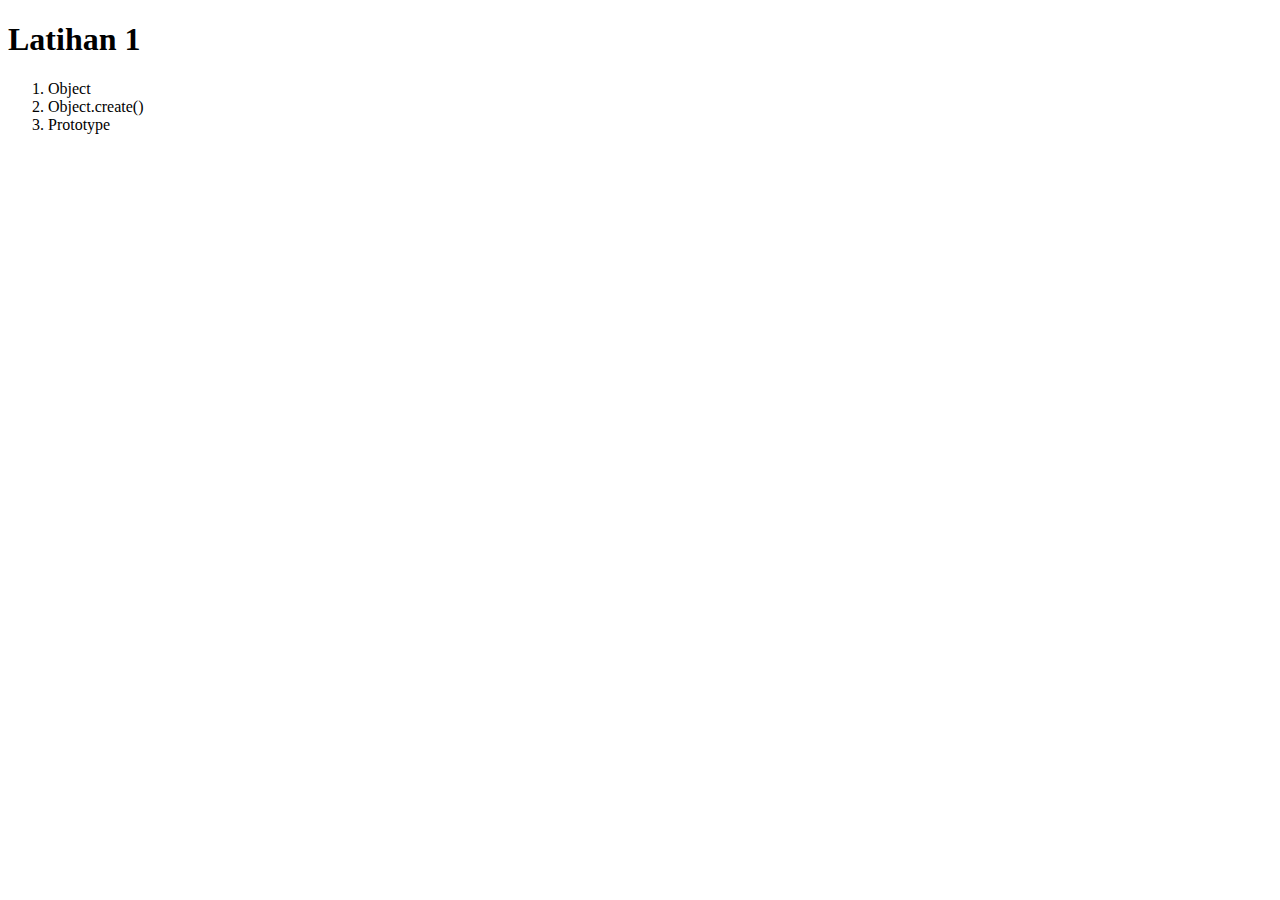
<file: Latihan1 - Object/index.html>
<!DOCTYPE html>
<html lang="en">
<head>
    <meta charset="UTF-8">
    <meta http-equiv="X-UA-Compatible" content="IE=edge">
    <meta name="viewport" content="width=device-width, initial-scale=1.0">
    <title>Js Lanjutan (Object)</title>
</head>
<body>
    <h1>Latihan 1</h1>
    <ol>
        <li>Object</li>
        <li>Object.create()</li>
        <li>Prototype</li>
    </ol>

    <script src="script2.js"></script>
</body>
</html>
</file>
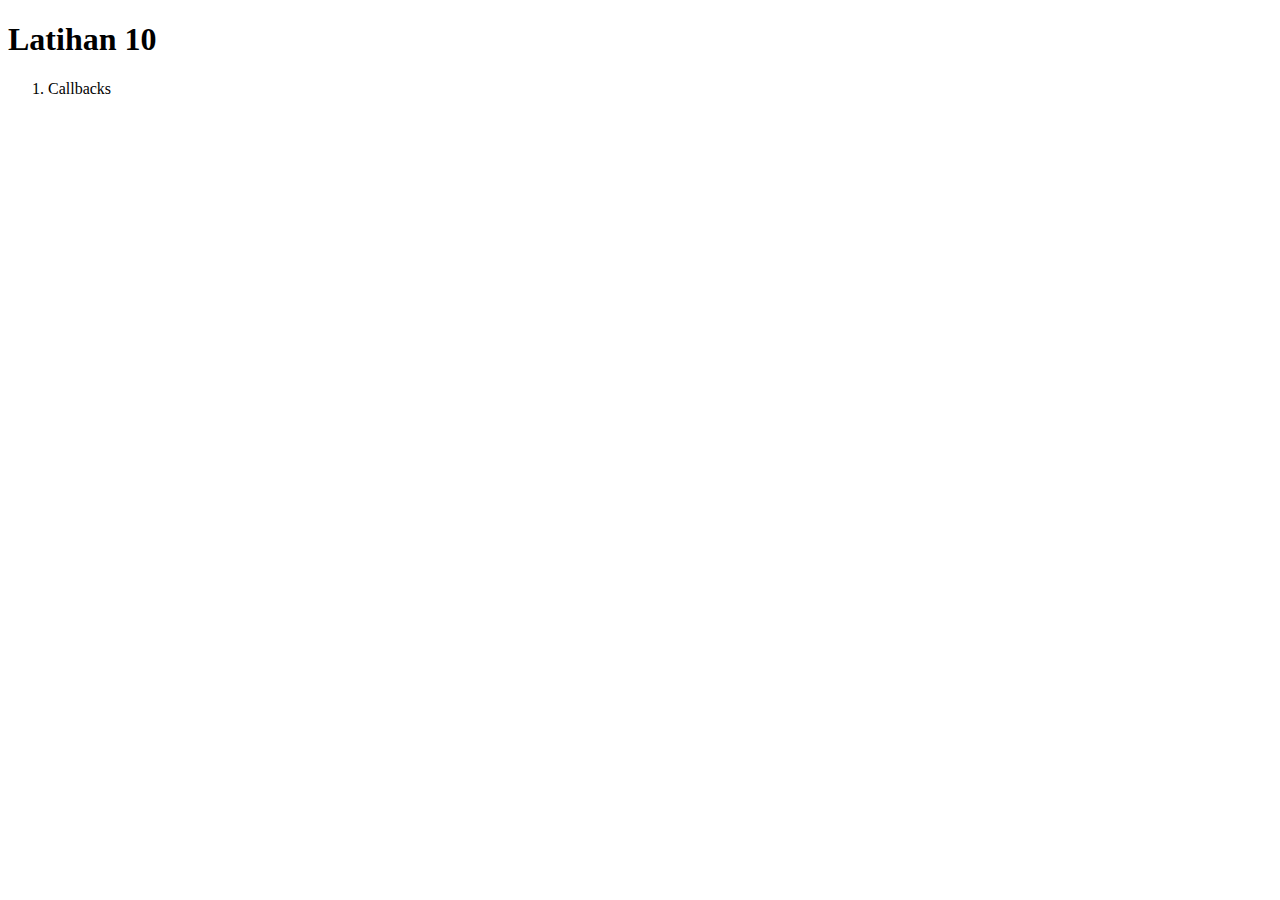
<file: Latihan10 -/index.html>
<!DOCTYPE html>
<html lang="en">
<head>
    <meta charset="UTF-8">
    <meta http-equiv="X-UA-Compatible" content="IE=edge">
    <meta name="viewport" content="width=device-width, initial-scale=1.0">
    <title>Latihan JS Lanjutan </title>
</head>
<body>
    <h1>Latihan 10</h1>
    <ol>
        <li>Callbacks</li>
    </ol>
    <script src="https://code.jquery.com/jquery-3.6.0.min.js" integrity="sha256-/xUj+3OJU5yExlq6GSYGSHk7tPXikynS7ogEvDej/m4=" crossorigin="anonymous"></script>
    <script src="script.js"></script>
</body>
</html>
</file>
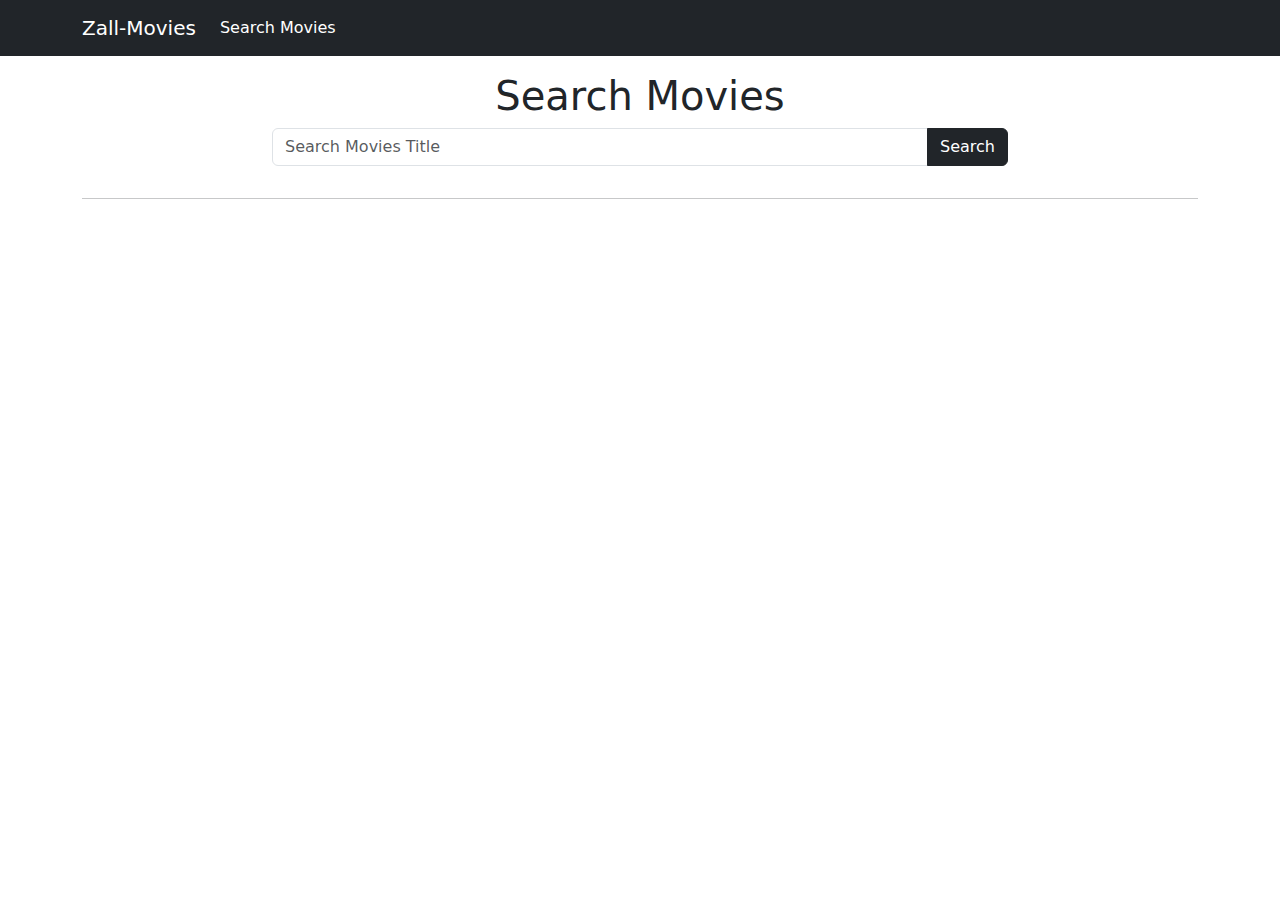
<file: Latihan12 -/index.html>
<html lang="en">
  <head>
    <meta charset="utf-8">
    <meta name="viewport" content="width=device-width, initial-scale=1">
    <title>My Website</title>
    <link rel="stylesheet" href="https://cdn.jsdelivr.net/npm/bootstrap@5.2.0-beta1/dist/css/bootstrap.min.css">
  </head>
  <body>
    <nav class="navbar navbar-expand-lg navbar-dark bg-dark">
      <div class="container">
        <a class="navbar-brand">Zall-Movies</a>
        <button class="navbar-toggler" type="button" data-bs-toggle="collapse" data-bs-target="#navbarNavAltMarkup" aria-controls="navbarNavAltMarkup" aria-expanded="false" aria-label="Toggle navigation">
          <span class="navbar-toggler-icon"></span>
        </button>
        <div class="collapse navbar-collapse" id="navbarNavAltMarkup">
          <div class="navbar-nav">
            <a class="nav-link active" aria-current="page" href="#">Search Movies</a>
          </div>
        </div>
      </div>
    </nav>

    <div class="container">
      <div class="row">
        <div class="text-center mt-3">
          <h1>Search Movies</h1>
        </div>
      </div>

      <div class="row justify-content-center">
        <div class="col-md-8">
          <div class="input-group mb-3">
            <input type="text" class="form-control" placeholder="Search Movies Title" id="movies-input">
            <button class="btn btn-dark" type="button" id="movies-button">Search</button>
          </div>
        </div>
      </div>

      <hr>

      <div class="row" id="movies-list">

      </div>
    </div>


    <!-- Modal -->
    <div class="modal fade" id="exampleModal" tabindex="-1" aria-labelledby="exampleModalLabel" aria-hidden="true">
      <div class="modal-dialog modal-lg">
        <div class="modal-content">
          <div class="modal-header">
            <h5 class="modal-title" id="exampleModalLabel">Movie Details</h5>
            <button type="button" class="btn-close" data-bs-dismiss="modal" aria-label="Close"></button>
          </div>
          <div class="modal-body">
            ...
          </div>
          <div class="modal-footer">
            <button type="button" class="btn btn-dark" data-bs-dismiss="modal">Close</button>
          </div>
        </div>
      </div>
    </div>
    <script src="script.js"></script>
    <script src="https://cdn.jsdelivr.net/npm/bootstrap@5.2.0-beta1/dist/js/bootstrap.bundle.min.js" integrity="sha384-pprn3073KE6tl6bjs2QrFaJGz5/SUsLqktiwsUTF55Jfv3qYSDhgCecCxMW52nD2" crossorigin="anonymous"></script>
  </body>
</html>
</file>
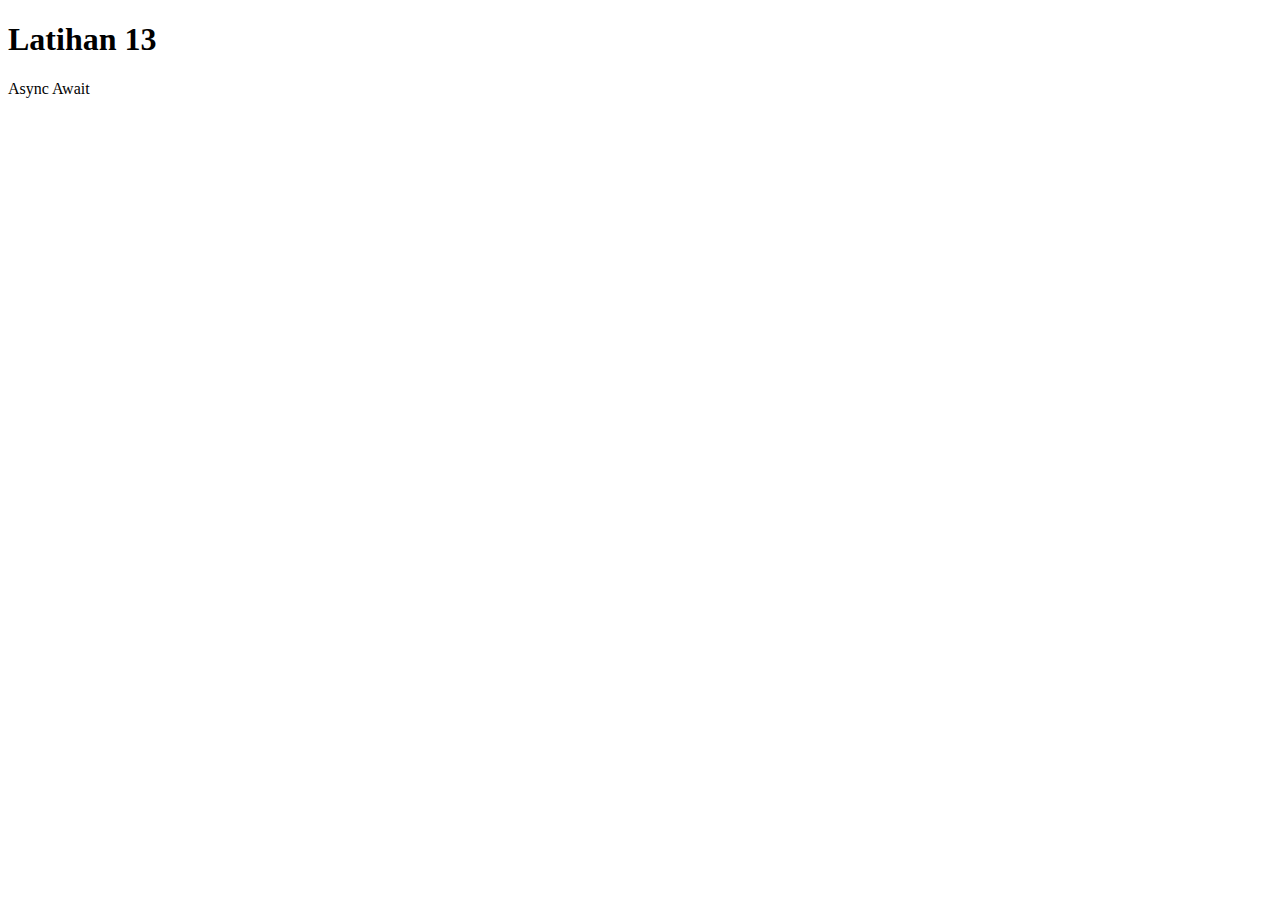
<file: Latihan13 -/index.html>
<!DOCTYPE html>
<html lang="en">
<head>
    <meta charset="UTF-8">
    <meta http-equiv="X-UA-Compatible" content="IE=edge">
    <meta name="viewport" content="width=device-width, initial-scale=1.0">
    <title>Latihan JS Lanjutan</title>
</head>
<body>
    <h1>Latihan 13</h1>
    <p>Async Await</p>
    <script src="script.js"></script>
</body>
</html>
</file>
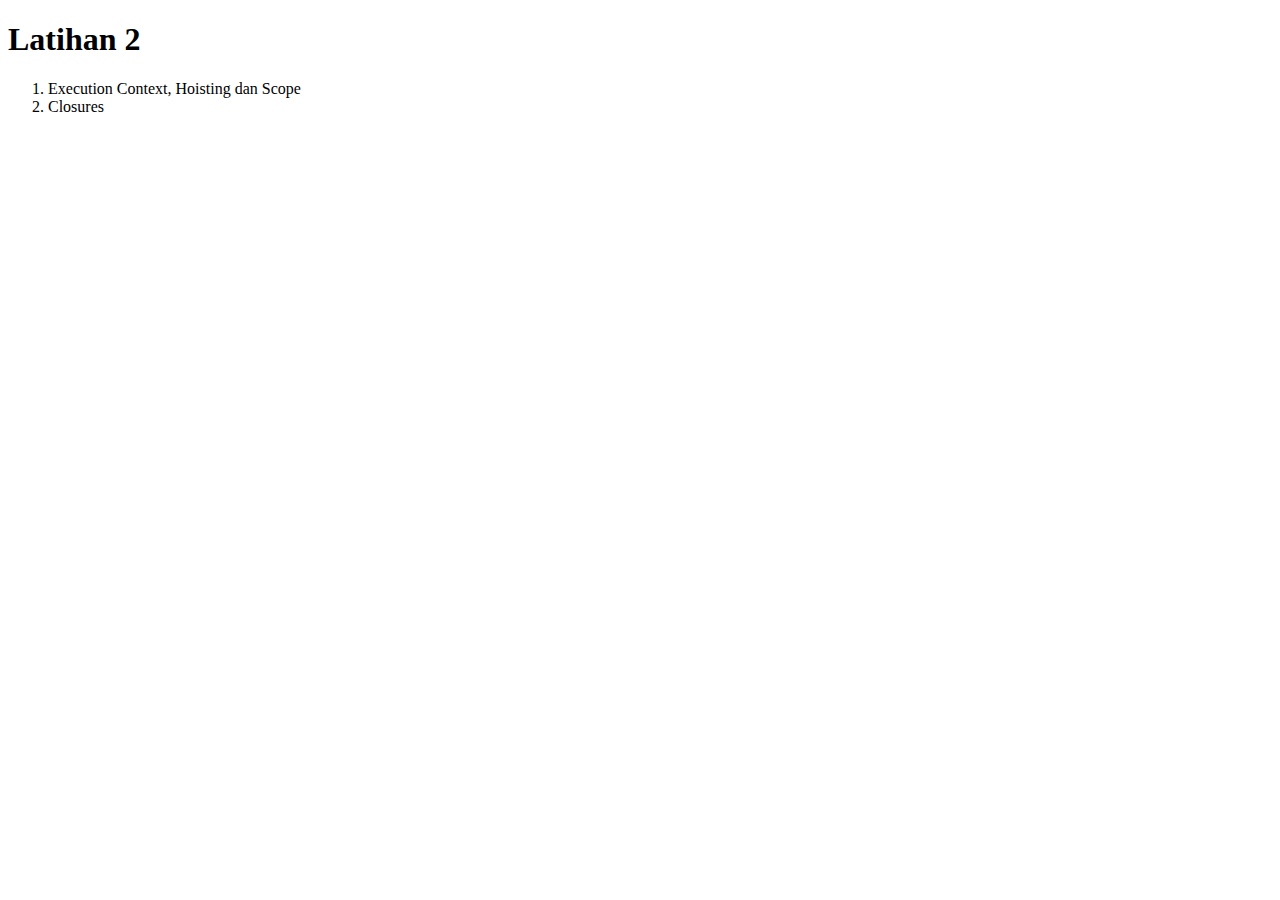
<file: Latihan2 -/index.html>
<!DOCTYPE html>
<html lang="en">
<head>
    <meta charset="UTF-8">
    <meta http-equiv="X-UA-Compatible" content="IE=edge">
    <meta name="viewport" content="width=device-width, initial-scale=1.0">
    <title>JS Lanjutan</title>
</head>
<body>
    <h1>Latihan 2</h1>
    <ol>
        <li>Execution Context, Hoisting dan Scope</li>
        <li>Closures</li>
    </ol>
    <script src="script2.js"></script>
</body>
</html>
</file>
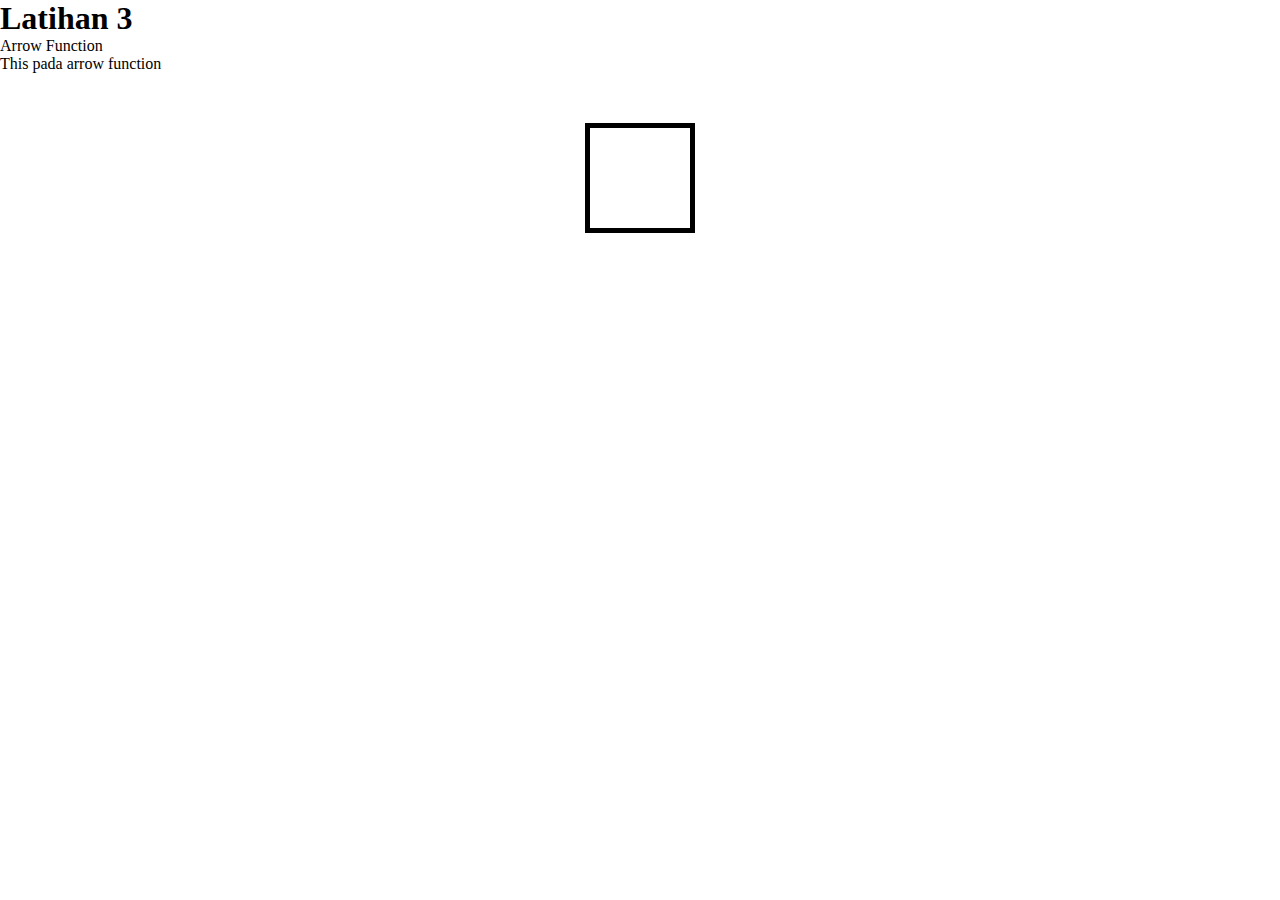
<file: Latihan3 -/index.html>
<!DOCTYPE html>
<html lang="en">
<head>
    <meta charset="UTF-8">
    <meta http-equiv="X-UA-Compatible" content="IE=edge">
    <meta name="viewport" content="width=device-width, initial-scale=1.0">
    <link rel="stylesheet" href="style.css">
    <title>Latihan JS Lanjutan</title>
</head>
<body>
    <h1>Latihan 3</h1>
    <ol>
        <li>Arrow Function</li>
        <li>This pada arrow function</li>
    </ol>
    <div class="kotak"></div>

<script src="script2.js"></script>
</body>
</html>
</file>
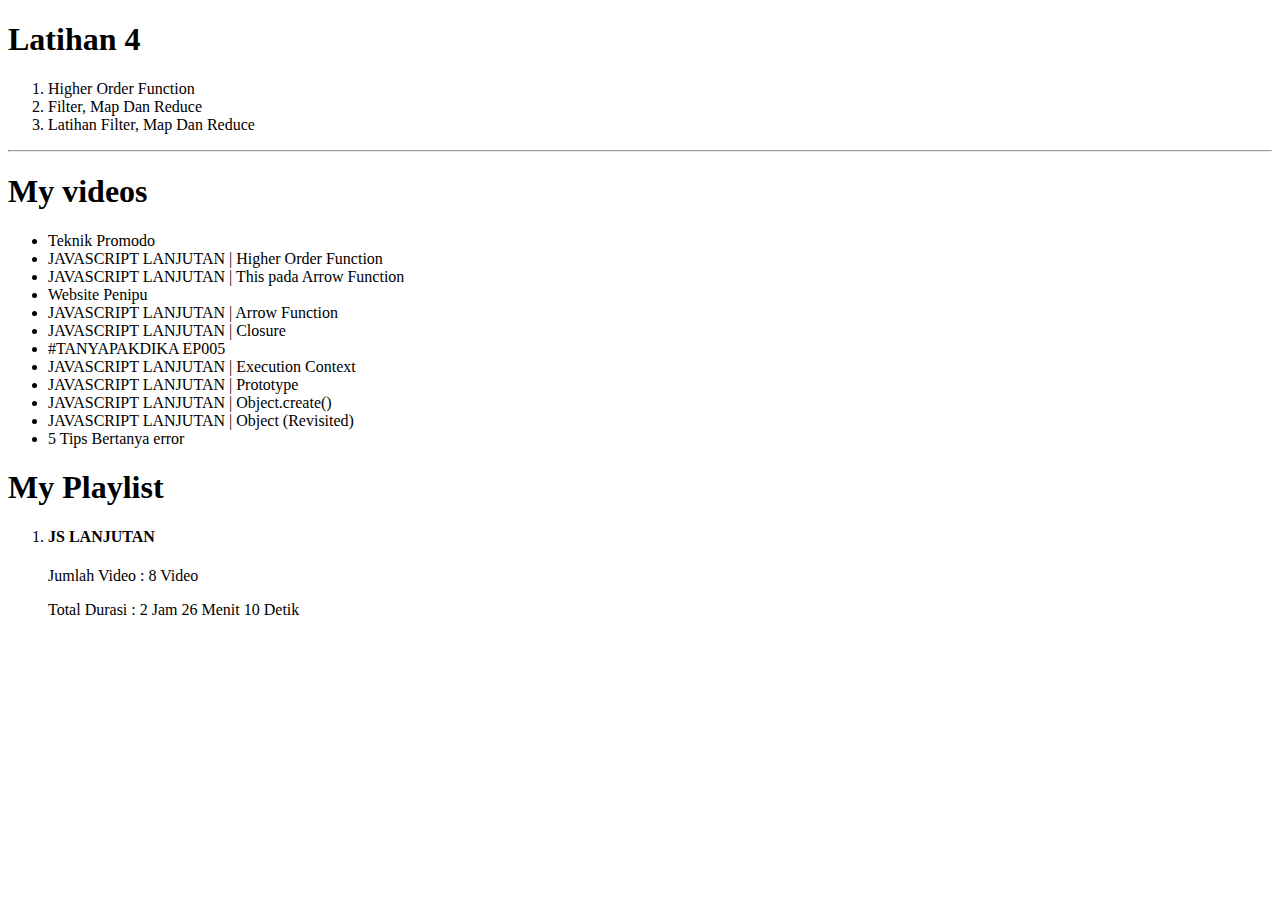
<file: Latihan4 -/index.html>
<!DOCTYPE html>
<html lang="en">
<head>
    <meta charset="UTF-8">
    <meta http-equiv="X-UA-Compatible" content="IE=edge">
    <meta name="viewport" content="width=device-width, initial-scale=1.0">
    <title>Latihan JS Lanjutan</title>
</head>
<body>
    <h1>Latihan 4</h1>
    <ol>
        <li>Higher Order Function</li>
        <li>Filter, Map Dan Reduce</li>
        <li>Latihan Filter, Map Dan Reduce</li>
    </ol>

    <hr>
        <h1>My videos</h1>
    <ul>
        <li data-durasi="13:45">Teknik Promodo</li>
        <li data-durasi="11:05">JAVASCRIPT LANJUTAN | Higher Order Function</li>
        <li data-durasi="22:37">JAVASCRIPT LANJUTAN | This pada Arrow Function</li>
        <li data-durasi="15:45">Website Penipu</li>
        <li data-durasi="11:03">JAVASCRIPT LANJUTAN | Arrow Function</li>
        <li data-durasi="21:39">JAVASCRIPT LANJUTAN | Closure</li>
        <li data-durasi="10:26">#TANYAPAKDIKA EP005</li>
        <li data-durasi="19:36">JAVASCRIPT LANJUTAN | Execution Context</li>
        <li data-durasi="23:07">JAVASCRIPT LANJUTAN | Prototype</li>
        <li data-durasi="17:54">JAVASCRIPT LANJUTAN | Object.create()</li>
        <li data-durasi="19:09">JAVASCRIPT LANJUTAN | Object (Revisited)</li>
        <li data-durasi="13:08">5 Tips Bertanya error</li>   
    </ul>
    <h1>My Playlist</h1>
    <ol>
        <li>
            <h4>JS LANJUTAN</h4>
            <p>Jumlah Video : <span class="jumlah_video"></span></p>
            <p>Total Durasi : <span class="total_durasi"></span></p>
        </li>
    </ol>
    <script src="script3.js"></script>
</body>
</html>
</file>
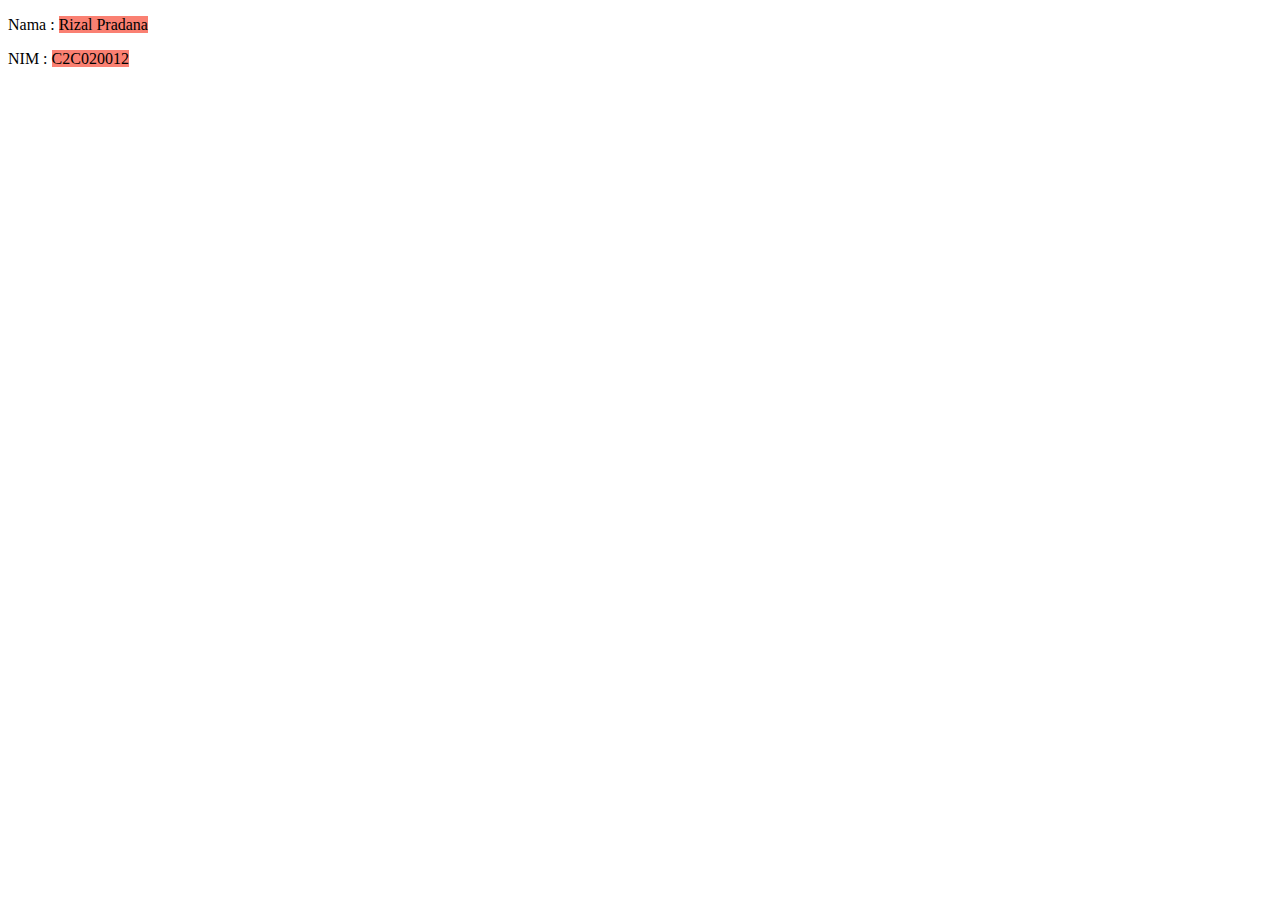
<file: Latihan5 -/index.html>
<!DOCTYPE html>
<html lang="en">
<head>
    <meta charset="UTF-8">
    <meta http-equiv="X-UA-Compatible" content="IE=edge">
    <meta name="viewport" content="width=device-width, initial-scale=1.0">
    <title>Latihan JS Lanjutan</title>
    <style>
        .bg{
            background-color: salmon;
        }
    </style>
</head>
<body>
    <h1>Latihan 5</h1>
    <ol>
        <li>Templated Literals</li>
        <li>Latihan Templated Literals</li>
        <li>Tagged Templated Literals</li>
    </ol>
    <script src="script3.js"></script>
</body>
</html>
</file>
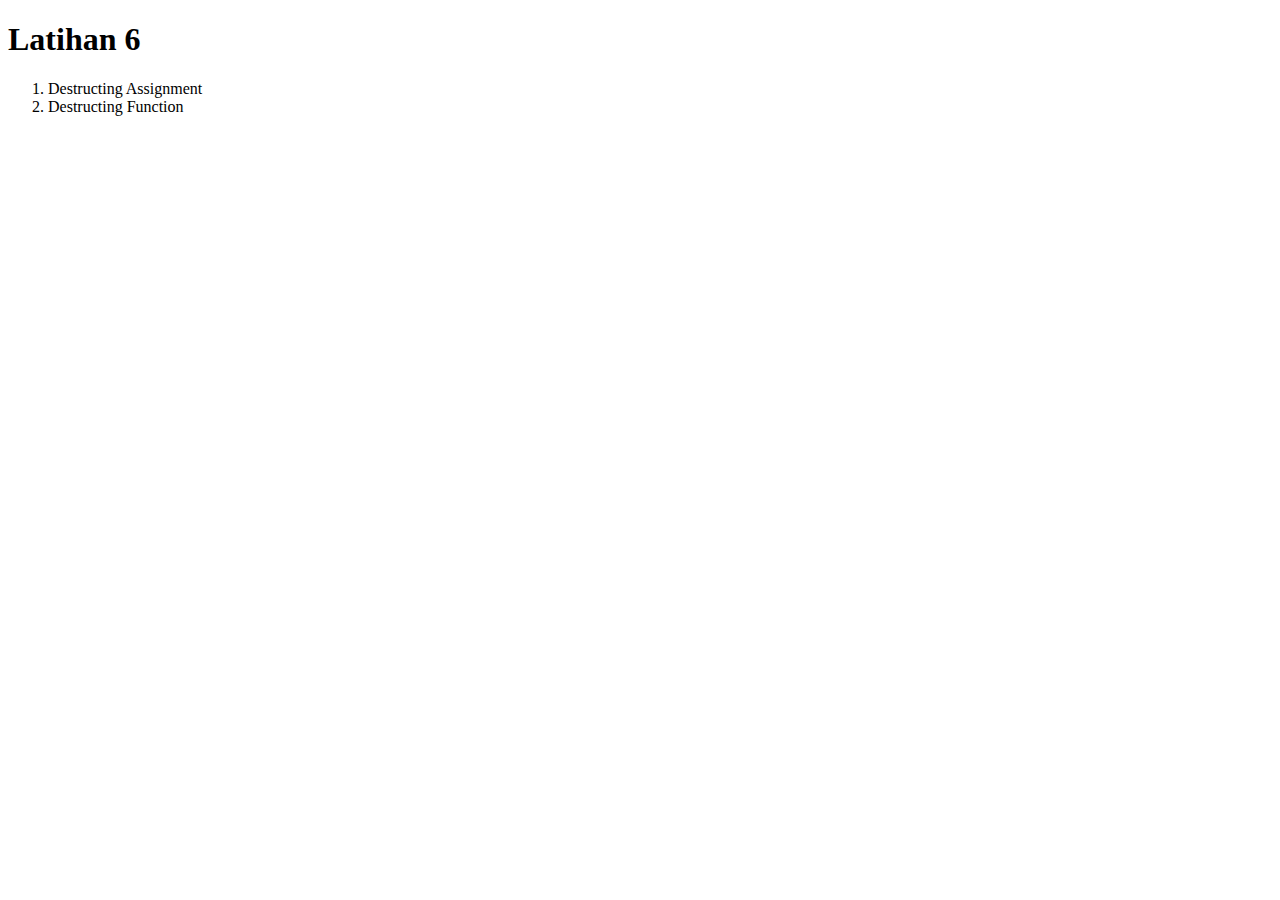
<file: Latihan6 -/index.html>
<!DOCTYPE html>
<html lang="en">
<head>
    <meta charset="UTF-8">
    <meta http-equiv="X-UA-Compatible" content="IE=edge">
    <meta name="viewport" content="width=device-width, initial-scale=1.0">
    <title>Latihan JS Lanjutan</title>
</head>
<body>
    <h1>Latihan 6</h1>
    <ol>
        <li>Destructing Assignment</li>
        <li>Destructing Function</li>
    </ol>
    <script src="script2.js"></script>
</body>
</html>
</file>
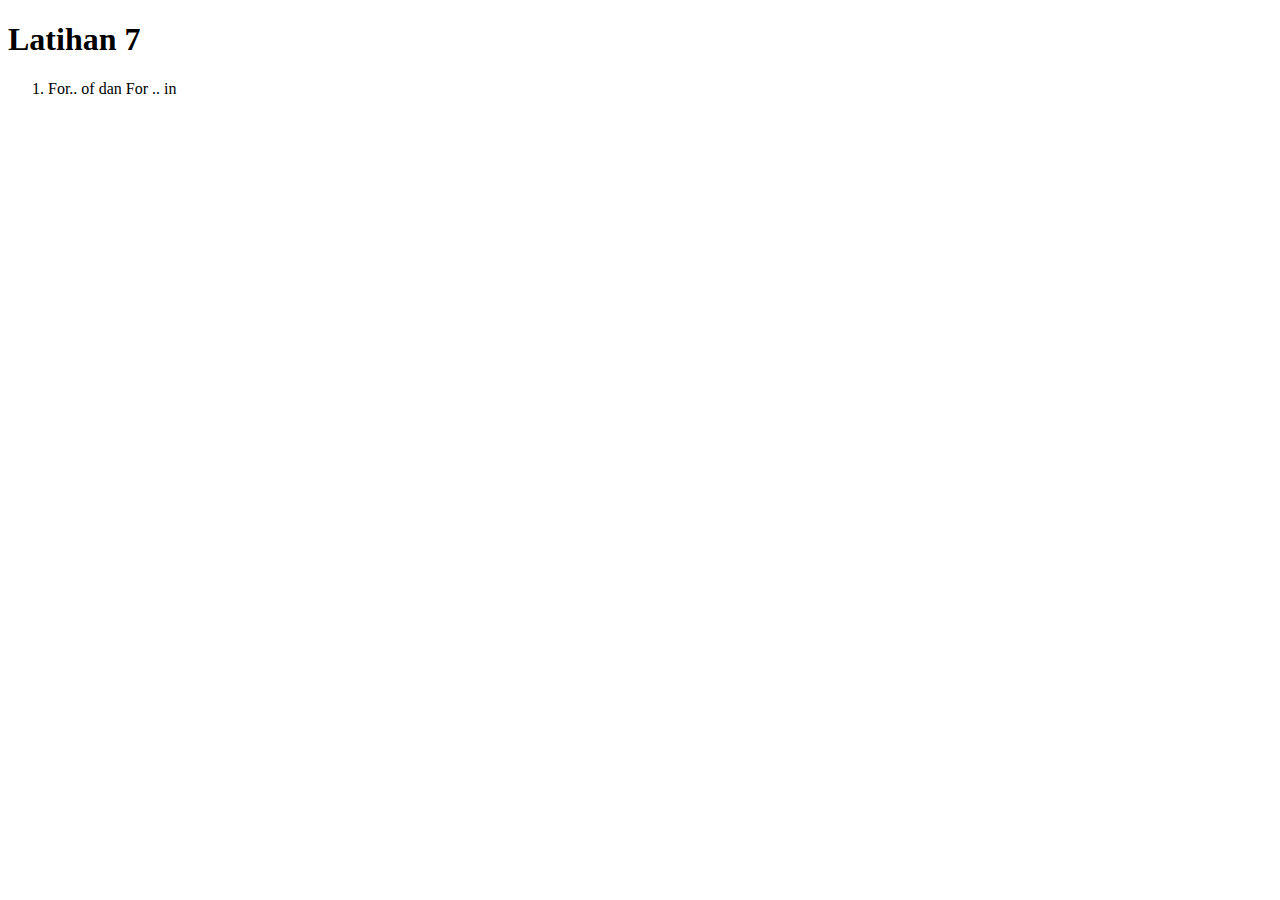
<file: Latihan7 -/index.html>
<!DOCTYPE html>
<html lang="en">
<head>
    <meta charset="UTF-8">
    <meta http-equiv="X-UA-Compatible" content="IE=edge">
    <meta name="viewport" content="width=device-width, initial-scale=1.0">
    <title>Latihan JS Lanjutan</title>
</head>
<body>
    <h1>Latihan 7</h1>
    <ol>
        <li>For.. of dan For .. in </li>
    </ol>
    <script src="script.js"></script>
</body>
</html>
</file>
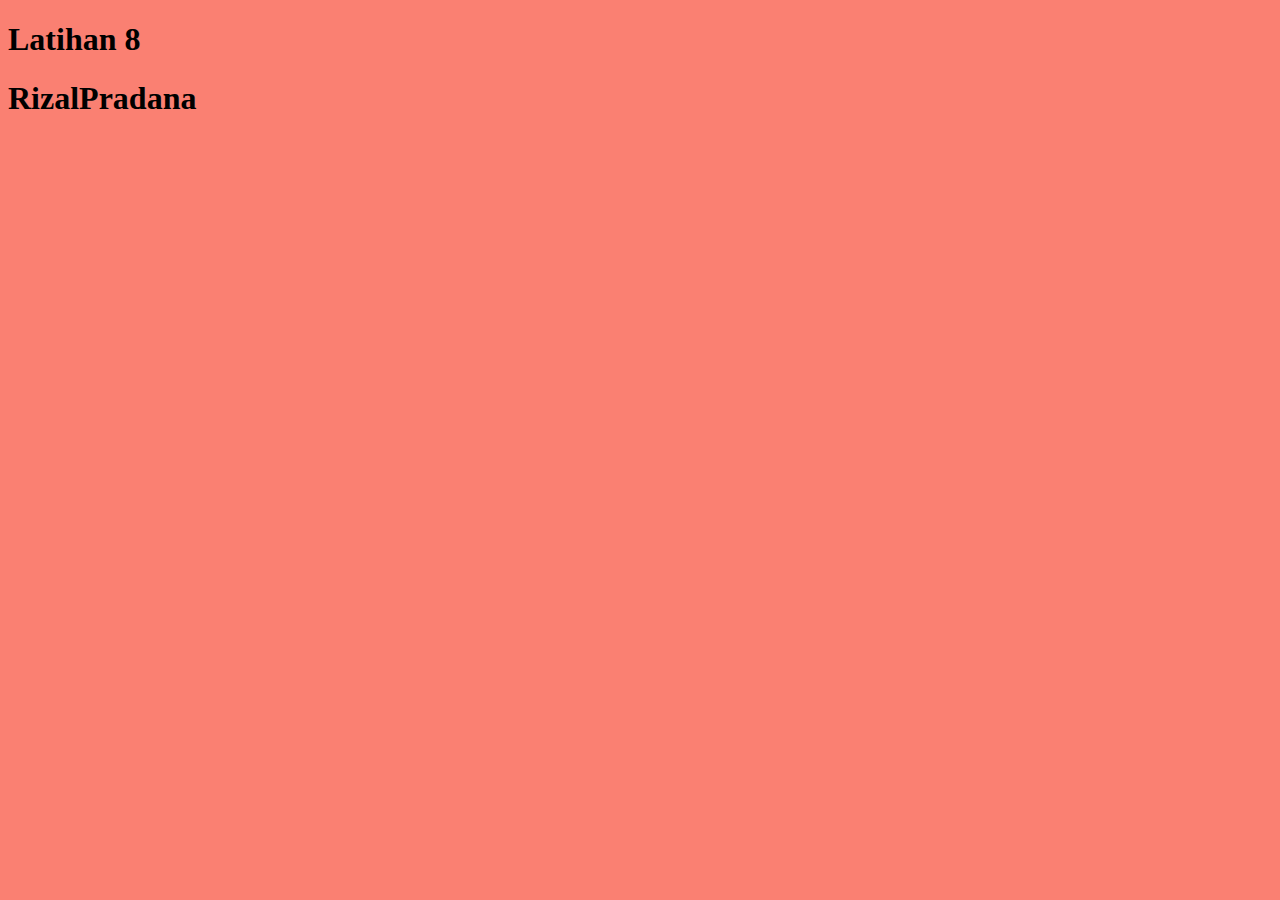
<file: Latihan8 -/index.html>
<!DOCTYPE html>
<html lang="en">
<head>
    <meta charset="UTF-8">
    <meta http-equiv="X-UA-Compatible" content="IE=edge">
    <meta name="viewport" content="width=device-width, initial-scale=1.0">
    <title>Latihan JS Latihan</title>
    <style>
        body{
            background-color: salmon;
        }

        .nama span{
            display: inline-block;
            color: white;
            transition: .3s;
            font-size: 80px;
            font-family: Arial;
        }
        .nama span:hover{
            transform: scale(1.5)translateY(-10px);
            cursor: pointer;
        }
    </style>
</head>
<body>
    <h1>Latihan 8</h1>
    <!-- <ol>
        <li>Spread Operators</li>
        <li>Rest Paramater</li>
    </ol> -->

    <!-- <ol>
        <li>Rizal</li>
        <li>Nawang</li>
        <li>Pradana</li>
    </ol> -->

    <h1 class="nama">RizalPradana</h1>
    <script src="script2.js"></script>
</body>
</html>
</file>
<file: Latihan3 -/style.css>
*{
    margin: 0;
    padding: 0;
}

.kotak{
    width: 100px;
    height: 100px;
    border: 5px black solid;
    margin: 50px auto;
    transition: .3s width,
                .3s height .3s,
                .3s margin-top .3s,
                .3s background-color;
}
.size{
    height: 150px;
    width: 150px;
    margin-top: 25px;
}
.color{
    background-color: black;
}
</file>
